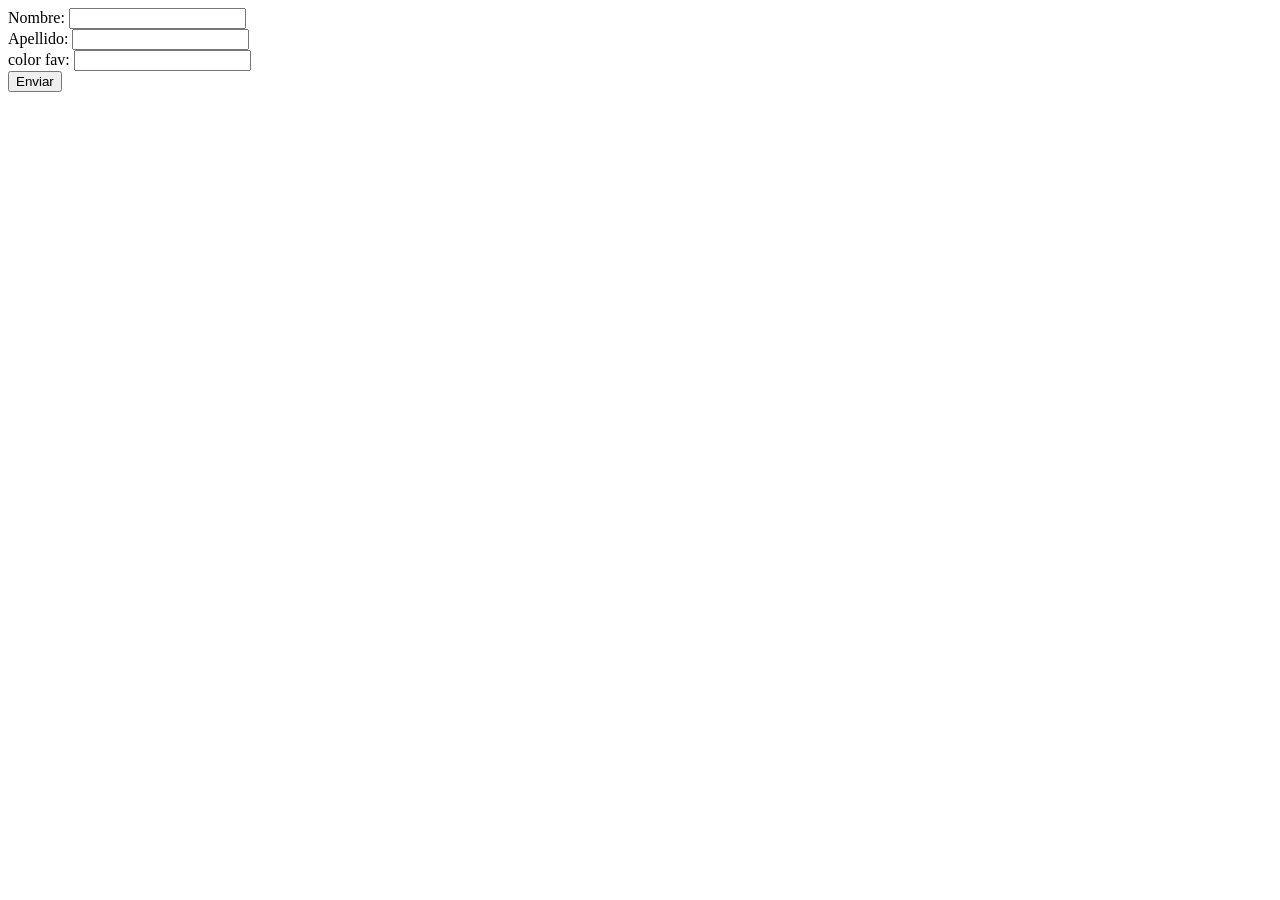
<file: parte2_flask/templates/form.html>
<!DOCTYPE html>
<html>
    <head>
        <meta charset="utf-8">
        <meta http-equiv="X-UA-Compatible" content="IE=edge">
        <title>formulario</title>
        <meta name="description" content="">
        <meta name="viewport" content="width=device-width, initial-scale=1">
        <link rel="stylesheet" href="">
    </head>
    <body>
        <form action="/guardar" method="POST"> <!-- define el formulario, indica la ruta de Flask que recibira los datos y los envia al servidor por medio de POST-->
            <label>Nombre: </label>
            <input type="text" name="nombre"> <!--input: donde el usuario escribe la info, name=: nombre con el cual Flask recibe el dato-->
            <br>
            <label>Apellido: </label>
            <input type="text" name="apellido">
            <br>
            <label>color fav: </label>
            <input type="text" name="preferencia">
            <br>
            <input type="submit" value="Enviar"> <!--boton para enviar el formulario.-->
        </form>
        
        
    </body>
</html>
</file>
